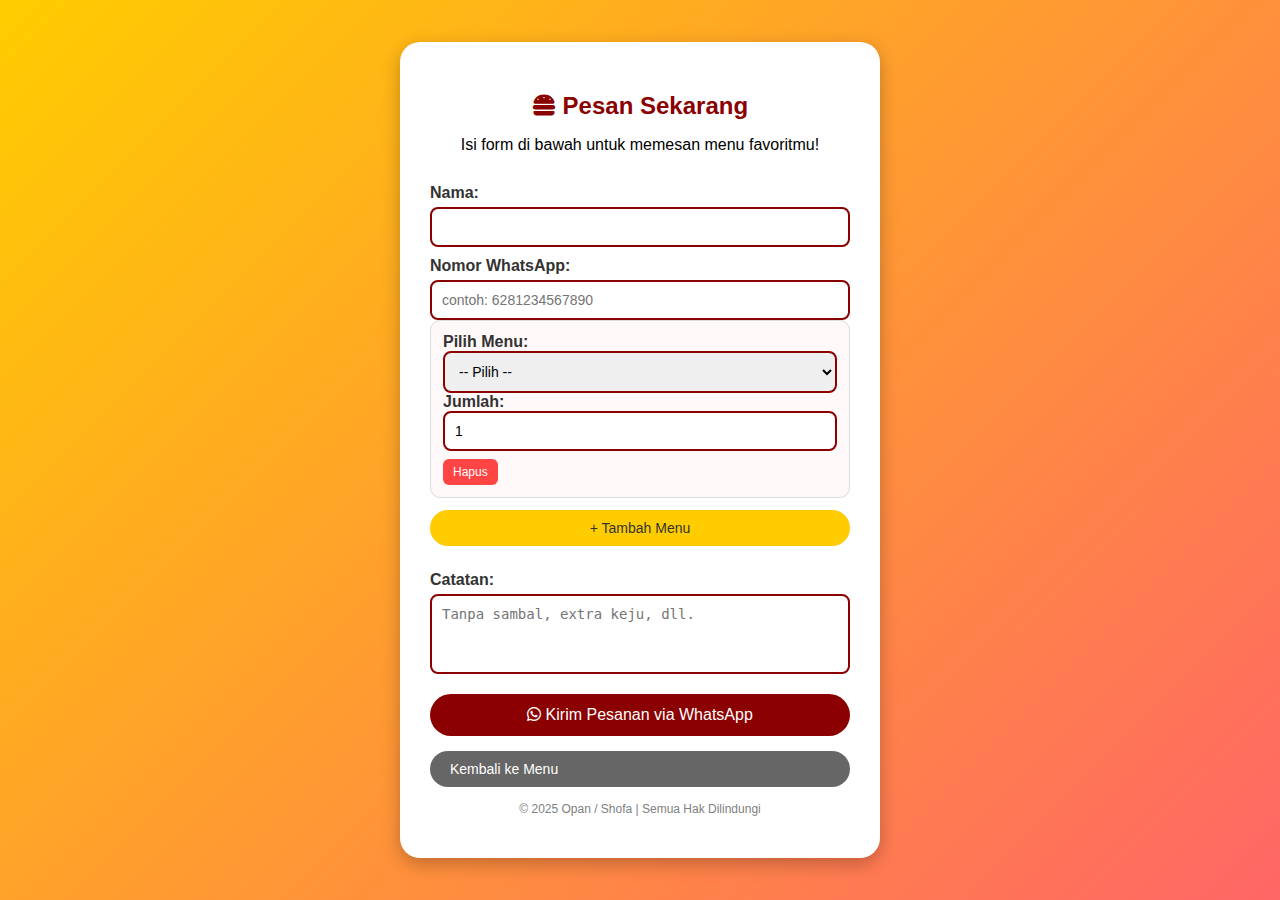
<file: revisi/pesan.html>
<!doctype html>
<html>
<head>
    <title>Pesan Sekarang - Burger Si Opan</title>
    <link rel="stylesheet" href="pesan.css">
    <link rel="stylesheet" href="https://cdnjs.cloudflare.com/ajax/libs/font-awesome/6.4.0/css/all.min.css">
</head>
<body>
    <div id="order-box">
        <header>
            <h2><i class="fas fa-hamburger"></i> Pesan Sekarang</h2>
            <p>Isi form di bawah untuk memesan menu favoritmu!</p>
        </header>

        <form id="order-form">
            <label for="nama">Nama:</label>
            <input type="text" id="nama" name="nama" required>

            <label for="wa">Nomor WhatsApp:</label>
            <input type="tel" id="wa" name="wa" placeholder="contoh: 6281234567890" required>

            <!-- Container menu dinamis -->
            <div id="menu-container">
                <div class="menu-item">
                    <label>Pilih Menu:</label>
                    <select name="menu[]" required>
                        <option value="">-- Pilih --</option>
                        <option>Burger Reguler</option>
                        <option>Burger Double</option>
                        <option>French Fries</option>
                        <option>Cola</option>
                    </select>

                    <label>Jumlah:</label>
                    <input type="number" name="jumlah[]" min="1" value="1" required>

                    <button type="button" class="remove-menu">Hapus</button>
                </div>
            </div>

            <!-- Tombol tambah menu -->
            <button type="button" id="add-menu" class="secondary-btn">
                + Tambah Menu
            </button>

            <label for="catatan">Catatan:</label>
            <textarea id="catatan" name="catatan" placeholder="Tanpa sambal, extra keju, dll."></textarea>

            <button type="submit" class="submit-btn"><i class="fab fa-whatsapp"></i> Kirim Pesanan via WhatsApp</button>

            <!-- Tombol kembali ke halaman menu -->
            <a href="tugas_1new.html" class="back-btn">Kembali ke Menu</a>
        </form>

        <footer>
            <p>&copy; 2025 Opan / Shofa | Semua Hak Dilindungi</p>
        </footer>
    </div>

    <script>
        // Tambah menu baru
        document.getElementById("add-menu").addEventListener("click", function(){
            let container = document.getElementById("menu-container");
            let newItem = document.createElement("div");
            newItem.classList.add("menu-item");
            newItem.innerHTML = `
                <label>Pilih Menu:</label>
                <select name="menu[]" required>
                    <option value="">-- Pilih --</option>
                    <option>Burger Reguler</option>
                    <option>Burger Double</option>
                    <option>French Fries</option>
                    <option>Cola</option>
                </select>

                <label>Jumlah:</label>
                <input type="number" name="jumlah[]" min="1" value="1" required>

                <button type="button" class="remove-menu">Hapus</button>
            `;
            container.appendChild(newItem);
        });

        // Hapus menu
        document.addEventListener("click", function(e){
            if(e.target && e.target.classList.contains("remove-menu")){
                e.target.parentElement.remove();
            }
        });

        // Kirim pesanan
        document.getElementById("order-form").addEventListener("submit", function(e){
            e.preventDefault();
            let nama = document.getElementById("nama").value;
            let wa = document.getElementById("wa").value;
            let catatan = document.getElementById("catatan").value;

            let menus = document.querySelectorAll("select[name='menu[]']");
            let jumlahs = document.querySelectorAll("input[name='jumlah[]']");
            let listPesanan = "";

            for(let i=0; i<menus.length; i++){
                if(menus[i].value){
                    listPesanan += `- ${menus[i].value} x${jumlahs[i].value}\n`;
                }
            }

            let pesan = `Halo, saya ${nama}. Saya ingin pesan:\n${listPesanan}\nCatatan: ${catatan}`;
            let url = `https://wa.me/${wa}?text=${encodeURIComponent(pesan)}`;
            window.open(url, "_blank");
        });
    </script>
</body>
</html>
</file>
<file: revisi/pesan.css>
body {
    font-family: Arial, sans-serif;
    background: linear-gradient(135deg, #ffcc00, #ff6666);
    margin: 0;
    padding: 0;
    display: flex;
    justify-content: center;
    align-items: center;
    min-height: 100vh;
}

#order-box {
    background: #fff;
    padding: 30px;
    border-radius: 20px;
    box-shadow: 0 6px 18px rgba(0,0,0,0.25);
    width: 420px;
    animation: fadeInUp 0.8s ease forwards;
}

header {
    text-align: center;
    margin-bottom: 20px;
}

header h2 {
    color: darkred;
    margin-bottom: 5px;
}

form {
    display: flex;
    flex-direction: column;
}

label {
    margin-top: 10px;
    margin-bottom: 5px;
    font-weight: bold;
    color: #333;
}

input, select, textarea {
    padding: 10px;
    border: 2px solid darkred;
    border-radius: 8px;
    font-size: 14px;
    outline: none;
    transition: border-color 0.3s ease;
    width: 100%;
    box-sizing: border-box;
}

input:focus, select:focus, textarea:focus {
    border-color: #ff6666;
}

textarea {
    resize: none;
    height: 80px;
}

/* Menu item card */
.menu-item {
    border: 1px solid #ddd;
    padding: 12px;
    margin-bottom: 12px;
    border-radius: 10px;
    background: #fff8f8;
    position: relative;
}

/* Tombol hapus menu */
.remove-menu {
    background: #ff4444;
    color: white;
    border: none;
    padding: 6px 10px;
    font-size: 12px;
    border-radius: 6px;
    cursor: pointer;
    margin-top: 8px;
    transition: background 0.3s ease;
}

.remove-menu:hover {
    background: #cc0000;
}

/* Tombol Tambah Menu */
.secondary-btn {
    background: #ffcc00;
    color: #333;
    border: none;
    padding: 10px 15px;
    border-radius: 20px;
    cursor: pointer;
    font-size: 14px;
    margin-bottom: 15px;
    transition: background 0.3s ease, transform 0.2s ease;
}

.secondary-btn:hover {
    background: #ffdb4d;
    transform: scale(1.05);
}

/* Tombol Submit */
.submit-btn {
    margin-top: 20px;
    background: darkred;
    color: white;
    padding: 12px;
    border: none;
    border-radius: 25px;
    cursor: pointer;
    font-size: 16px;
    transition: background 0.3s ease, transform 0.2s ease;
}

.submit-btn:hover {
    background: #b30000;
    transform: scale(1.05);
    box-shadow: 0 4px 12px rgba(0,0,0,0.2);
}

footer {
    text-align: center;
    margin-top: 15px;
    font-size: 12px;
    color: gray;
}

@keyframes fadeInUp {
    from {
        opacity: 0;
        transform: translateY(30px);
    }
    to {
        opacity: 1;
        transform: translateY(0);
    }
}
/* Tombol kembali ke menu */
.back-btn {
    display: inline-block;
    margin-top: 15px;
    padding: 10px 20px;
    background: #666;
    color: white;
    text-decoration: none;
    border-radius: 20px;
    font-size: 14px;
    transition: background 0.3s ease, transform 0.2s ease;
}

.back-btn:hover {
    background: #444;
    transform: scale(1.05);
}
</file>
